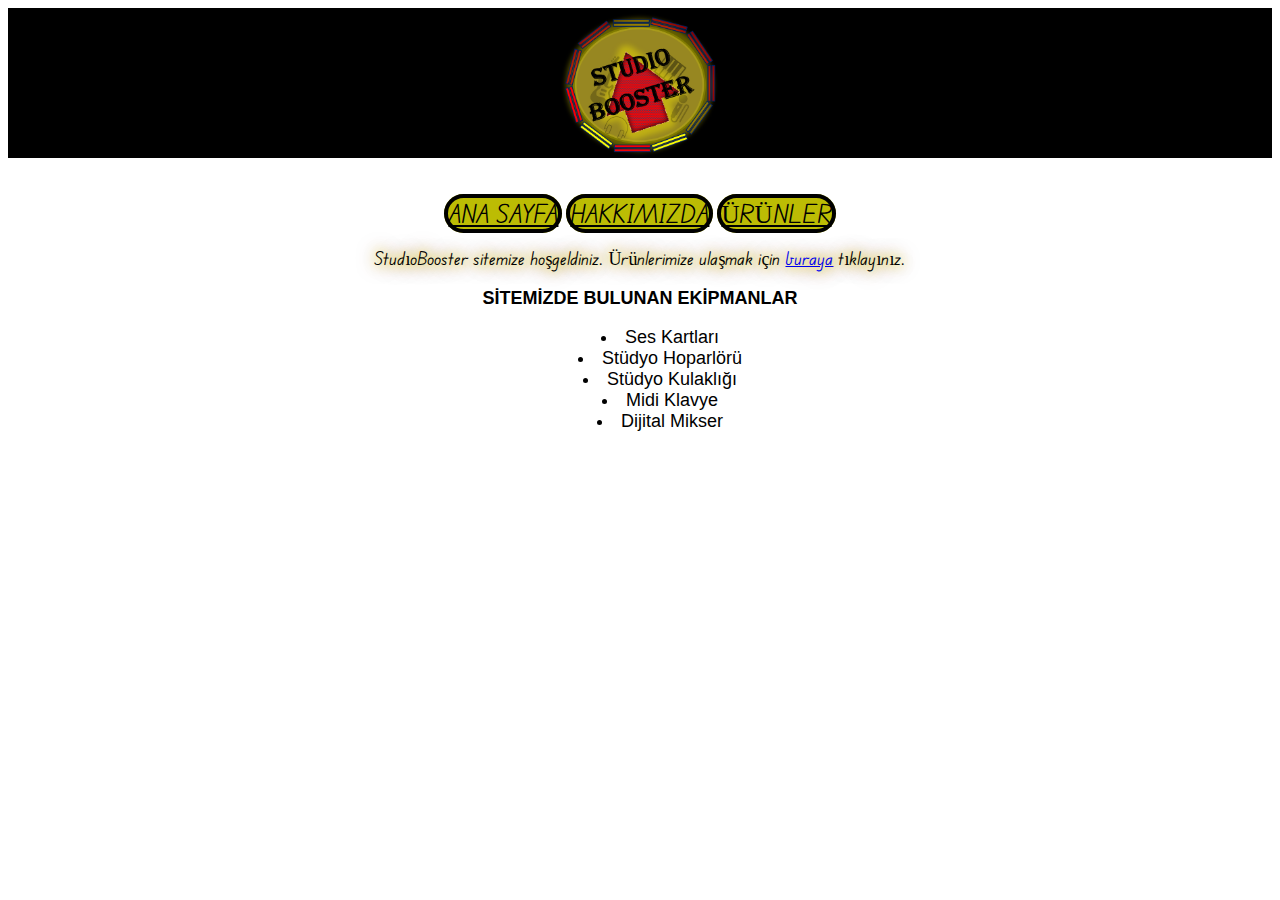
<file: index.html>
<!DOCTYPE html>
<html lang="tr">
<head>
    <meta charset="UTF-8">
    <meta http-equiv="X-UA-Compatible" content="IE=edge">
    <meta name="viewport" content="width=device-width, initial-scale=1.0">
    <title>Ana Sayfa | Studiobooster</title>
    <link rel="stylesheet" href="css/default.css">
    <link rel="preconnect" href="https://fonts.googleapis.com">
    <link rel="preconnect" href="https://fonts.gstatic.com" crossorigin>
    <link href="https://fonts.googleapis.com/css2?family=Edu+VIC+WA+NT+Beginner:wght@600;700&display=swap" rel="stylesheet"> 
</head>

<body>
<div>
    <main>
        <a href="index.html">
        <img class="ipimg" src="logo.png" alt="Ana sayfa link logo"
        style="height:150px;">
        </a>  
    </main>
    <section>
        <br><br>
        <span>
            <a  id="ip0" href="index.html">Ana Sayfa</a>
            <a  id="ip1" href="aboutus.html">Hakkımızda</a>
            <a   id="ip2" href="products.html">Ürünler</a>
        </span>
</div>
    
        <p id="indexenter", class="enter" >StudıoBooster sitemize hoşgeldiniz. Ürünlerimize ulaşmak için <a href="products.html">buraya</a> tıklayınız. </p>

        <article>
            <h1 class="products" style="text-align: center;">Sitemizde bulunan ekipmanlar</h1>
            <ul style="text-transform:capitalize"class ="products">
                <li>Ses kartları</li>
                <li>Stüdyo hoparlörü</li>
                <li>Stüdyo kulaklığı</li>
                <li>Midi klavye</li>
                <li>Dijital mikser</li>
            </ul>
        </article>
   
         
       
  
    
   



</body>

</html>
</file>
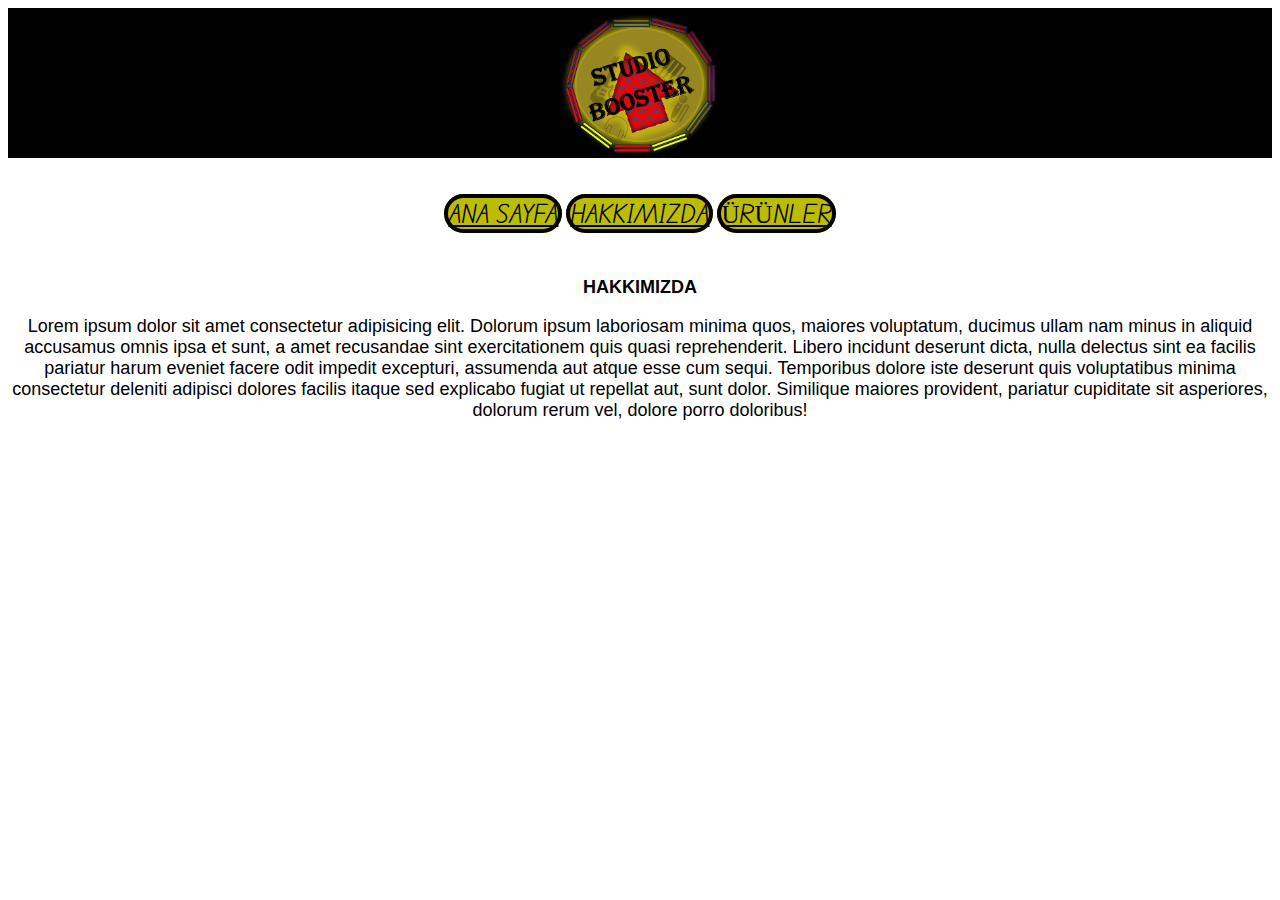
<file: aboutus.html>
<!DOCTYPE html>
<html lang="tr">
<head>
    <meta charset="UTF-8">
    <meta http-equiv="X-UA-Compatible" content="IE=edge">
    <meta name="viewport" content="width=device-width, initial-scale=1.0">
    <title>Hakkımızda | Studiobooster</title>
    <link rel="stylesheet" href="css/default.css">
    <link rel="preconnect" href="https://fonts.googleapis.com">
    <link rel="preconnect" href="https://fonts.gstatic.com" crossorigin>
    <link href="https://fonts.googleapis.com/css2?family=Edu+VIC+WA+NT+Beginner:wght@600;700&display=swap" rel="stylesheet"> 
</head>
<body>
    <div>
        <main>
            <a href="index.html">
            <img class="ipimg" src="logo.png" alt="Ana sayfa link logo"
            style="height:150px;">
            </a>
        <section>
            <br><br>
            <span>
                <a id="ip0" href="index.html">Ana Sayfa</a>
                <a id="ip1" href="aboutus.html">Hakkımızda</a>
                <a id="ip2" href="products.html">Ürünler</a>
               </span>
        </section>
    </div>
   

    <article>
        <br><br>
           <h1 class="products">HAKKIMIZDA</h1>
           
           <p id="aboutus">Lorem ipsum dolor sit amet consectetur adipisicing elit. Dolorum ipsum laboriosam minima quos, maiores voluptatum, ducimus ullam nam minus in aliquid accusamus omnis ipsa et sunt, a amet recusandae sint exercitationem quis quasi reprehenderit. Libero incidunt deserunt dicta, nulla delectus sint ea facilis pariatur harum eveniet facere odit impedit excepturi, assumenda aut atque esse cum sequi. Temporibus dolore iste deserunt quis voluptatibus minima consectetur deleniti adipisci dolores facilis itaque sed explicabo fugiat ut repellat aut, sunt dolor. Similique maiores provident, pariatur cupiditate sit asperiores, dolorum rerum vel, dolore porro doloribus!</p>
    </article>
           
    
      
    <br><br>
  

    
   




</body>
</html>
</file>
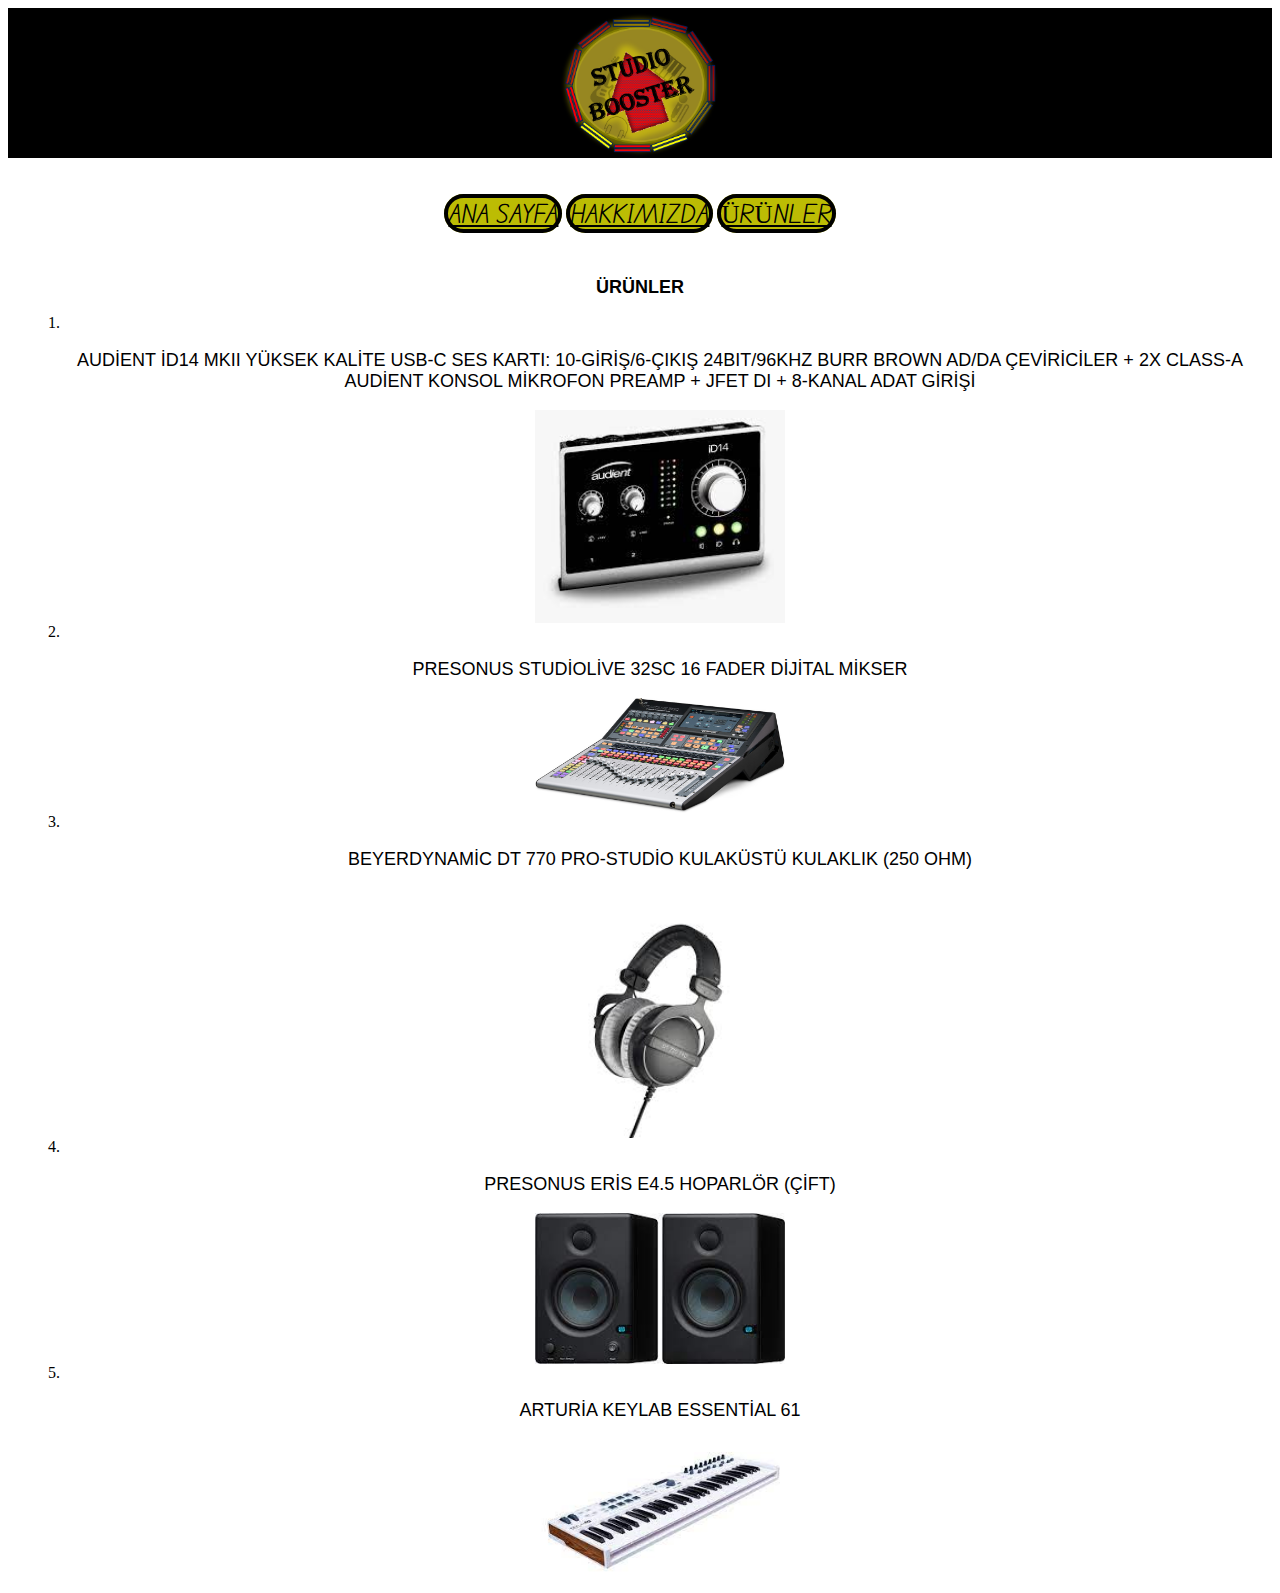
<file: products.html>
<!DOCTYPE html>
<html lang="tr">
<head>
    <meta charset="UTF-8">
    <meta http-equiv="X-UA-Compatible" content="IE=edge">
    <meta name="viewport" content="width=device-width, initial-scale=1.0">
    <title>Ürünler | Studiobooster </title>
    <link rel="stylesheet" href="css/default.css">
    <link rel="preconnect" href="https://fonts.googleapis.com">
    <link rel="preconnect" href="https://fonts.gstatic.com" crossorigin>
    <link href="https://fonts.googleapis.com/css2?family=Edu+VIC+WA+NT+Beginner:wght@600;700&display=swap" rel="stylesheet"> 
</head>
<body>
<div>
    <main>
        <a href="index.html">
        <img class="ipimg" src="logo.png" alt="Ana sayfa link logo"
        style="height:150px;">
        </a>
    </main>

  

    <section>
        <br><br>
        <span>
         <a id="ip0" href="index.html">Ana Sayfa</a>
         <a id="ip1" href="aboutus.html">Hakkımızda</a>
         <a id="ip2" href="products.html">Ürünler</a>
        </span>
    </section>
</div>
   

    <br><br>

    <article>
    <h1 class="products" style="text-align: center;">Ürünler</h1>
       <ol>
        <li><p class="products">
                Audient İD14 Mkıı Yüksek Kalite Usb-C Ses Kartı: 10-Giriş/6-Çıkış 24BIT/96KHZ Burr Brown Ad/da Çeviriciler + 2x Class-A Audient Konsol Mikrofon Preamp + Jfet Dı + 8-Kanal Adat Girişi
                </p>
            <img class=" productimg" src="ürünresimleri/audientid14.jpg" alt="ses kartı">
        </li>
        <li>
            <p class="products">
                PRESONUS StudioLive 32SC 16 Fader Dijital Mikser
            </p>
            <img class=" productimg" src="ürünresimleri/dijitalmikser.jpg" alt="mikser">
        </li>
        <li>
            <p class="products">
                Beyerdynamic DT 770 Pro-Studio Kulaküstü Kulaklık (250 Ohm)
            </p>
            <img class=" productimg" src="ürünresimleri/kulakklık.jpg" alt="Kulaklık">
        </li>
        <li>
            <p class="products">
                Presonus Eris E4.5 Hoparlör (Çift) 
            </p>
            <img class=" productimg" src="ürünresimleri/hoparlör.jpg" alt="hoparlör">
        </li>
        <li>
            <p class="products">
                Arturia Keylab Essential 61
            </p>
            <img class=" productimg" src="ürünresimleri/midiklavye.jpg" alt="midiklavye">
        </li>
       </ol>
    </article>
    




</body>
</html>
</file>
<file: css/default.css>
/* text-align: left;
position: relative ; left: 450px;  */

.ipimg {  
    margin: auto;
    display: block;
    text-align:center;
    

   
}

#ip0, #ip1, #ip2 {
    background-color: rgb(188, 188, 4) ; 
    border-radius: 100px;
    border: 4px solid black;
    color: black;
    font-size: 25px;
   
}

main {
    background-color: black;
  


}

div {
    position: sticky;
    top: 0;
}


section {   
    text-align: center;
    text-transform: uppercase;
    font-family: 'Edu VIC WA NT Beginner', cursive;
    list-style-position:inside;  
    background-color: white; 
}

.enter {   
    font-size: 18px;
    top: 50px;
    text-align: center;
    font-family: 'Edu VIC WA NT Beginner', cursive;
}

#indexenter {
    text-shadow: 0 0 12px rgb(252, 252, 8), 0 0 20px rgb(100, 2, 2);   
}



.products {
    font-family:'Franklin Gothic Medium', 'Arial Narrow', Arial, sans-serif;
    font-size: 18px;
    text-align: center;
    text-transform: uppercase;
   
}

article {
    list-style-position:inside;  
} 

.productimg {
    width:250px;
    margin: auto;
    display: block;
}

#aboutus {
    font-family:'Franklin Gothic Medium', 'Arial Narrow', Arial, sans-serif;
    font-size: 18px;
    text-align: center;
}
</file>
